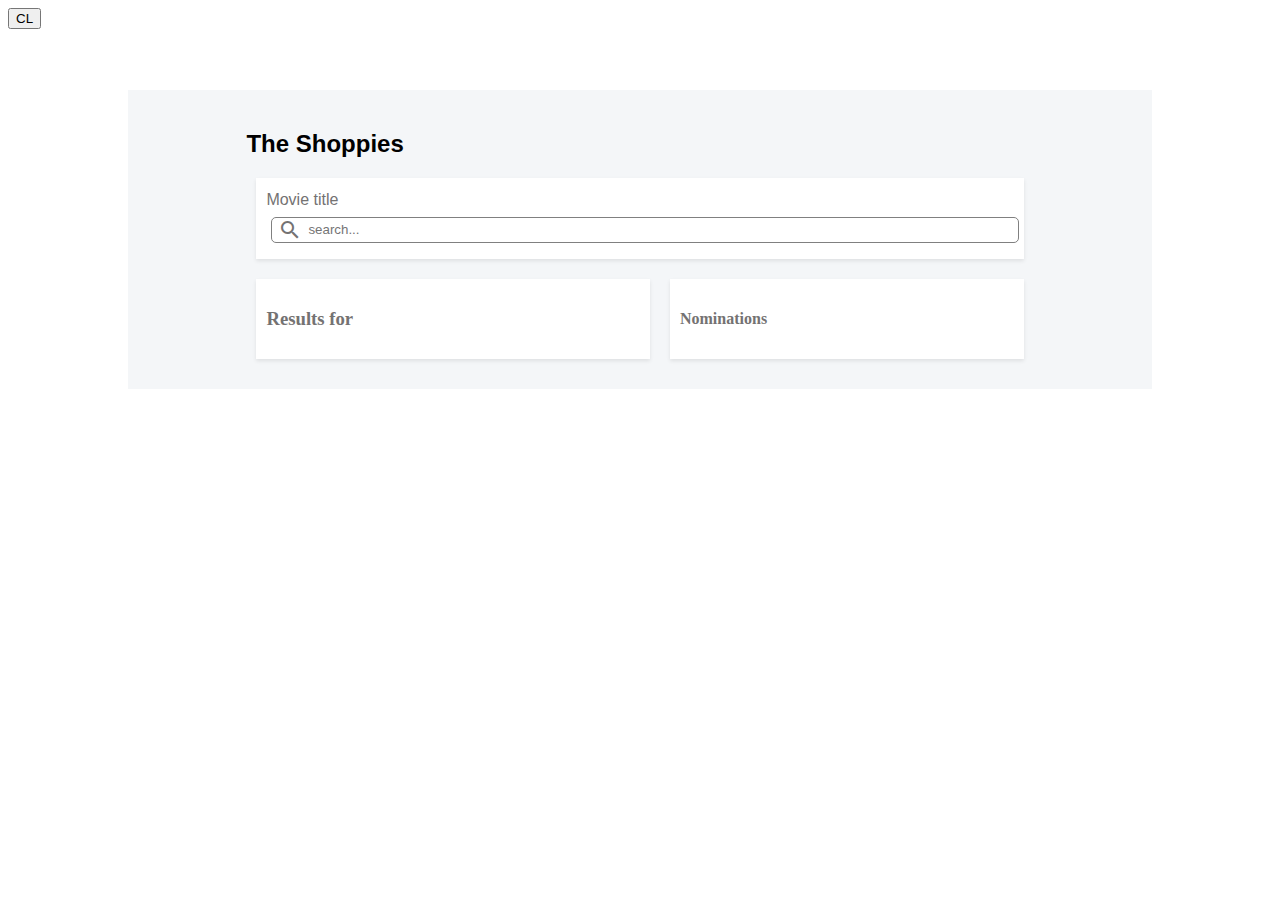
<file: index.html>
<!DOCTYPE html>
<html>

<head>
    <meta charset='utf-8'>
    <meta http-equiv='X-UA-Compatible' content='IE=edge'>
    <title>Shopify Movie Nomination</title>
    <meta name='viewport' content='width=device-width, initial-scale=1'>
    <link href="https://fonts.googleapis.com/icon?family=Material+Icons" rel="stylesheet">
    <link rel='stylesheet' type='text/css' media='screen' href='movie.css'>
</head>

<body>
    <button onclick="clearLS()">CL</button>
    <div class="container">
        <div class="container__shoppies">
            <div class="container__shoppies__content">
                <h2>The Shoppies</h2>
                <div class="container__shoppies__search boxshadow">
                    <span>Movie title</span>
                    <div class="container__shoppies__search__searchbar">
                        <i class="material-icons">search</i>
                        <input id="search-input" type="text" placeholder="search..." oninput="searchApi(this.value)" />

                    </div>
                </div>
                <div class="container__searchresults">

                    <div class="container__searchresults__left boxshadow">
                        <h3 id="search-key">Results for </h3>
                        <div class="container__searchresults__left__list">
                            <ul id="result-container">
                                <!-- <li>
                                    <div class="container__searchresults__left__list__poster">
                                        <img alt="movie-img" />
                                        <div>
                                            <span>Rambo</span> <span>(1999)</span>
                                            <button type="button">Nomination</button>
                                        </div>
                                    </div>
                                </li> -->
                            </ul>
                        </div>
                    </div>
                    <div class="container_searchResults-container">
                        <div class="container__searchresults__right boxshadow">
                            <h4> Nominations</h4>
                            <ul id="nomination-container">
                                <!-- <li>
                                    <span>Rambo</span> <span>(1999)</span>
                                    <button class="nomination-btn">Remove</button>
                                </li> -->
                            </ul>
                        </div>
                    </div>
                </div>
            </div>
        </div>
    </div>
    <script src='movie.js'></script>
</body>

</html>
</file>
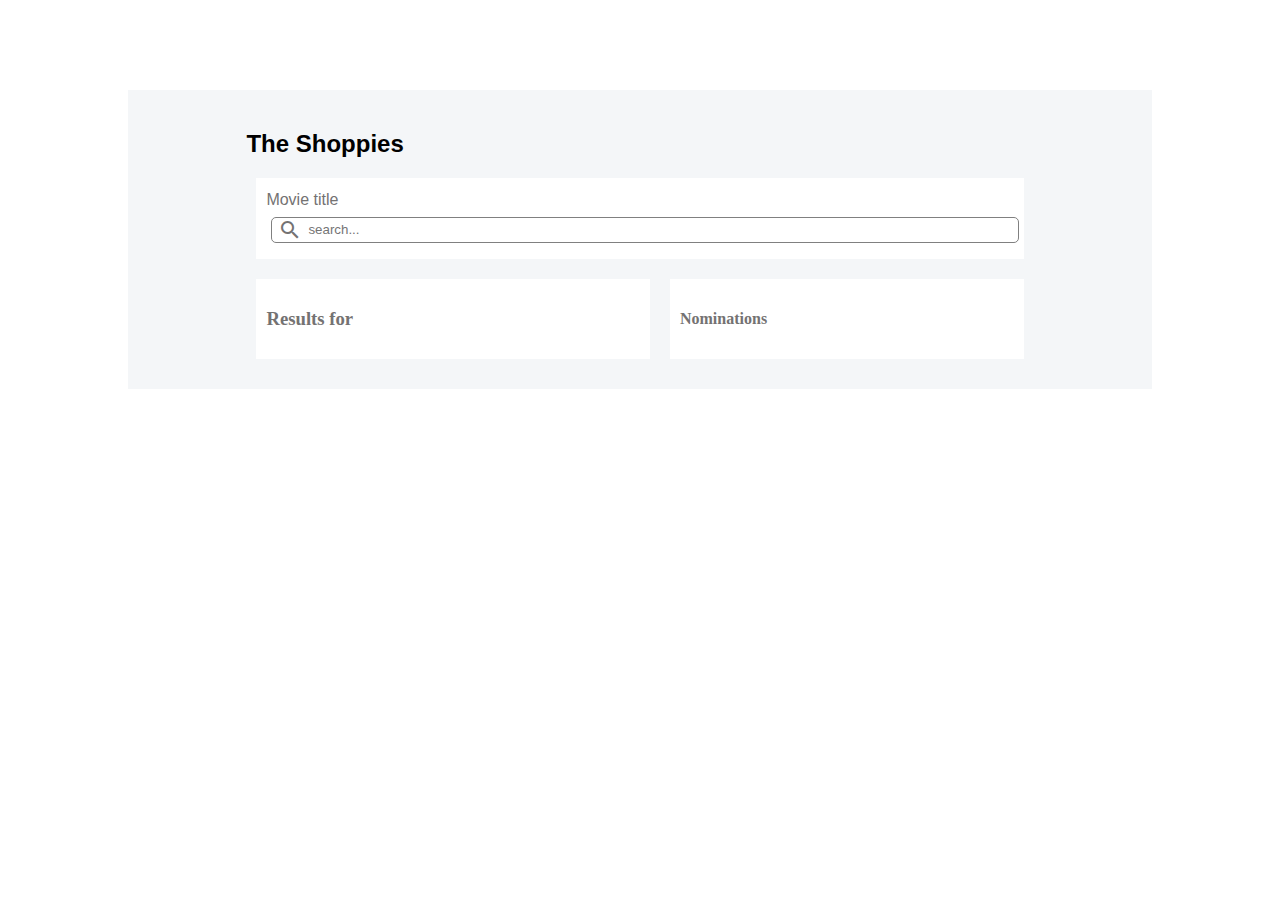
<file: movie.html>
<!DOCTYPE html>
<html>

<head>
    <meta charset='utf-8'>
    <meta http-equiv='X-UA-Compatible' content='IE=edge'>
    <title>Shopify Movie Nomination</title>
    <meta name='viewport' content='width=device-width, initial-scale=1'>
    <link href="https://fonts.googleapis.com/icon?family=Material+Icons" rel="stylesheet">
    <link rel='stylesheet' type='text/css' media='screen' href='movie.css'>

</head>

<body>

    <div class="container">
        <div class="container__shoppies">
            <div class="container__shoppies__content">
                <h2>The Shoppies</h2>
                <div class="container__shoppies__search">
                    <span>Movie title</span>
                    <div class="container__shoppies__search__searchbar">
                        <i class="material-icons">search</i>
                        <input id="search-input" type="text" placeholder="search..." oninput="searchApi(this.value)" />

                    </div>
                </div>
                <div class="container__searchresults">

                    <div class="container__searchresults__left">
                        <h3 id="search-key">Results for </h3>
                        <div class="container__searchresults__left__list">
                            <ul id="result-container">
                                <!-- <li>
                                    <div class="container__searchresults__left__list__poster">
                                        <img alt="movie-img" />
                                        <div>
                                            <span>Rambo</span> <span>(1999)</span>
                                            <button type="button">Nomination</button>
                                        </div>
                                    </div>
                                </li> -->
                            </ul>
                        </div>
                    </div>
                    <div class="container_searchResults-container">
                        <div class="container__searchresults__right">
                            <h4> Nominations</h4>
                            <!-- <ul>
                                <li>
                                    Rambo(1999)
                                    <button>Remove</button>
                                </li>
                            </ul> -->
                        </div>
                    </div>
                </div>
            </div>
        </div>
    </div>
    <script src='movie.js'></script>
</body>

</html>
</file>
<file: movie.css>
.container{
    display: flex;
    position: absolute;
    width: 80%;
    top: 10%;
    left: 10%;
    background: #F4F6F8;
}

.container__shoppies{
    display: block;
    width: 100%;
    margin: 10px;
    padding: 10px;
    
}

.container__shoppies__content{
    width: 80%;
    display: block;
    margin-left: 10%;
}

.container__shoppies__content > h2{
        font-family: sans-serif;
}

.container__shoppies__search{
   
    margin: 10px;
    padding: 10px;
    background: white;
    line-height: 1.5em;
}

.boxshadow{
        box-shadow: 0 2px 4px 0 rgba(0,0,0,0.09);
}
.container__shoppies__search >span{
    font-family: sans-serif;
    margin-bottom: 20px;
    
    color: rgb(116, 114, 114);
}

.container__shoppies__search__searchbar{
    display: inline-flex;
    box-sizing: border-box;
    width: 100%;
    padding: 6px;
    background: #ffffff;
    border-radius: 5px;
}
.container__shoppies__search__searchbar:focus-within{
    box-shadow:  0 0 3px rgb(0, 0,0, 0.3);
}


.container__shoppies__search__searchbar input,
.container__shoppies__search__searchbar{
        flex-grow: 1;
        border: none;
        outline: none;
        width: 100%;
        padding:0  6px;
        
    color: rgb(116, 114, 114);
        
}

.container__shoppies__search__searchbar{
    border: 1px solid gray ;
    margin: 5px;
   
}

.container__searchresults{
    display: flex;
    flex-direction: row;
    width: 100%;
}

.container__searchresults__left{
    width: 50%;
    margin: 10px;
    padding: 10px;
    background: #ffffff;
    color: rgb(116, 114, 114);
}

.container__searchresults__right{
    
    margin: 10px;
    padding: 10px;
    
    color: rgb(116, 114, 114);
    background: #ffffff;
}
.container_searchResults-container{
    width: 50%;
}

.container__searchresults__left__list__poster{
    display: flex;
}

.container__searchresults__left__list__poster img{
    height: 50px;
    width: 50px;
    margin: 5px;
}

.nomination-btn{
    padding: 5px;
    margin: 5px;
    outline: none;
}
</file>
